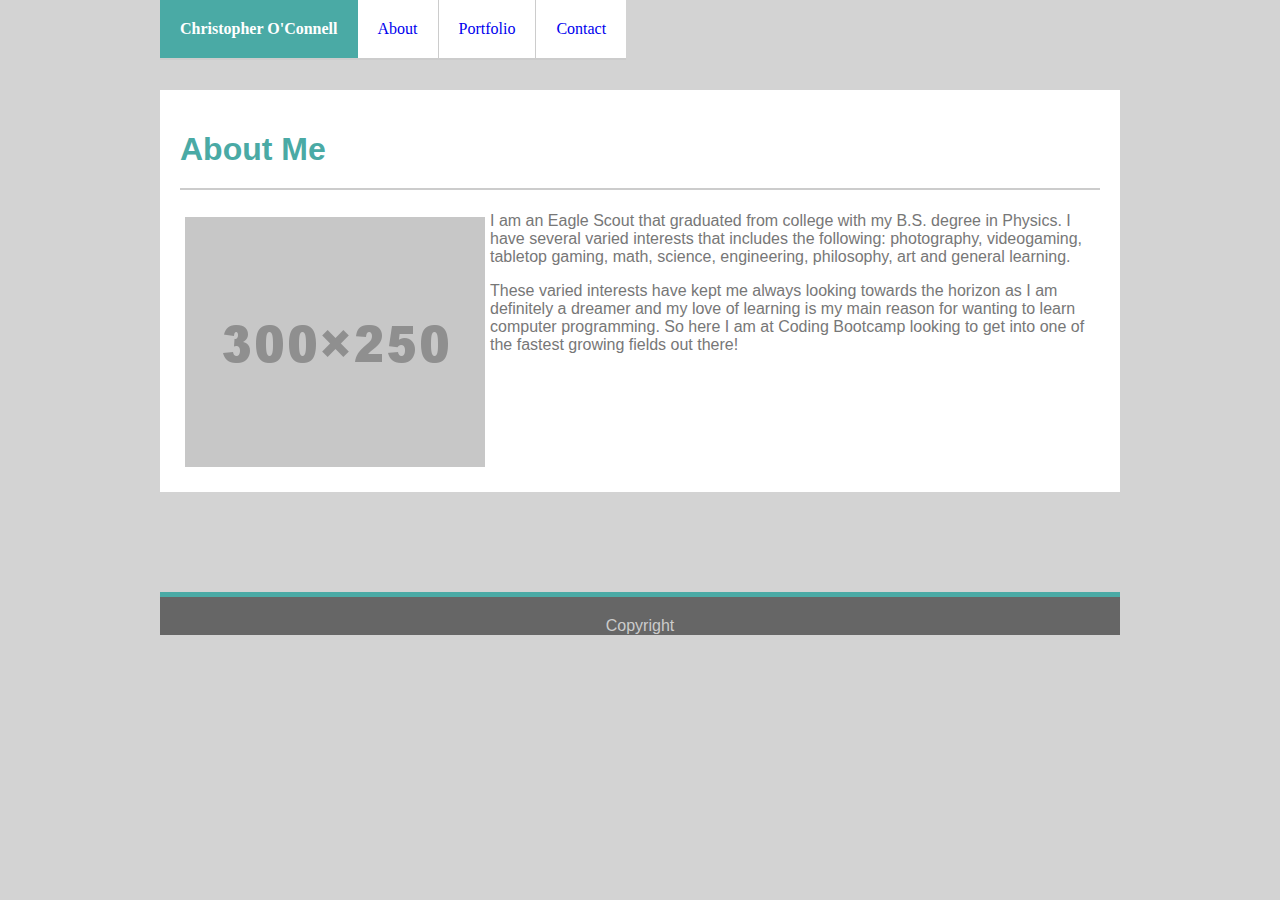
<file: index.html>
<!doctype html>
<html lang="en">

    <head>
        <meta charset="UTF-8">
        <title>My Portfolio</title>
        <link rel="stylesheet" type="text/css" href="assets/css/style.css">
    </head>

    <body>

        <header>
            
            <div id="name">Christopher O'Connell</div>

            <a href="index.html"><div>About</div></a>
            
            <a href="portfolio.html"><div id="middle">Portfolio</div></a>
            
            <a href="contact.html"><div>Contact</div></a>
            
        </header>

        <section class="clearfix">
            
            <h1>About Me</h1>

            <img src="assets/images/Placeholder-Image.png" alt="Christopher O'Connell">

            <p>I am an Eagle Scout that graduated from college with my B.S. degree in Physics. I have several varied interests that includes the following: photography, videogaming, tabletop gaming, math, science, engineering, philosophy, art and general learning.</p>

            <p>These varied interests have kept me always looking towards the horizon as I am definitely a dreamer and my love of learning is my main reason for wanting to learn computer programming. So here I am at Coding Bootcamp looking to get into one of the fastest growing fields out there!</p>

        </section>

        <footer>
            Copyright
        </footer>

    </body>

</html>
</file>
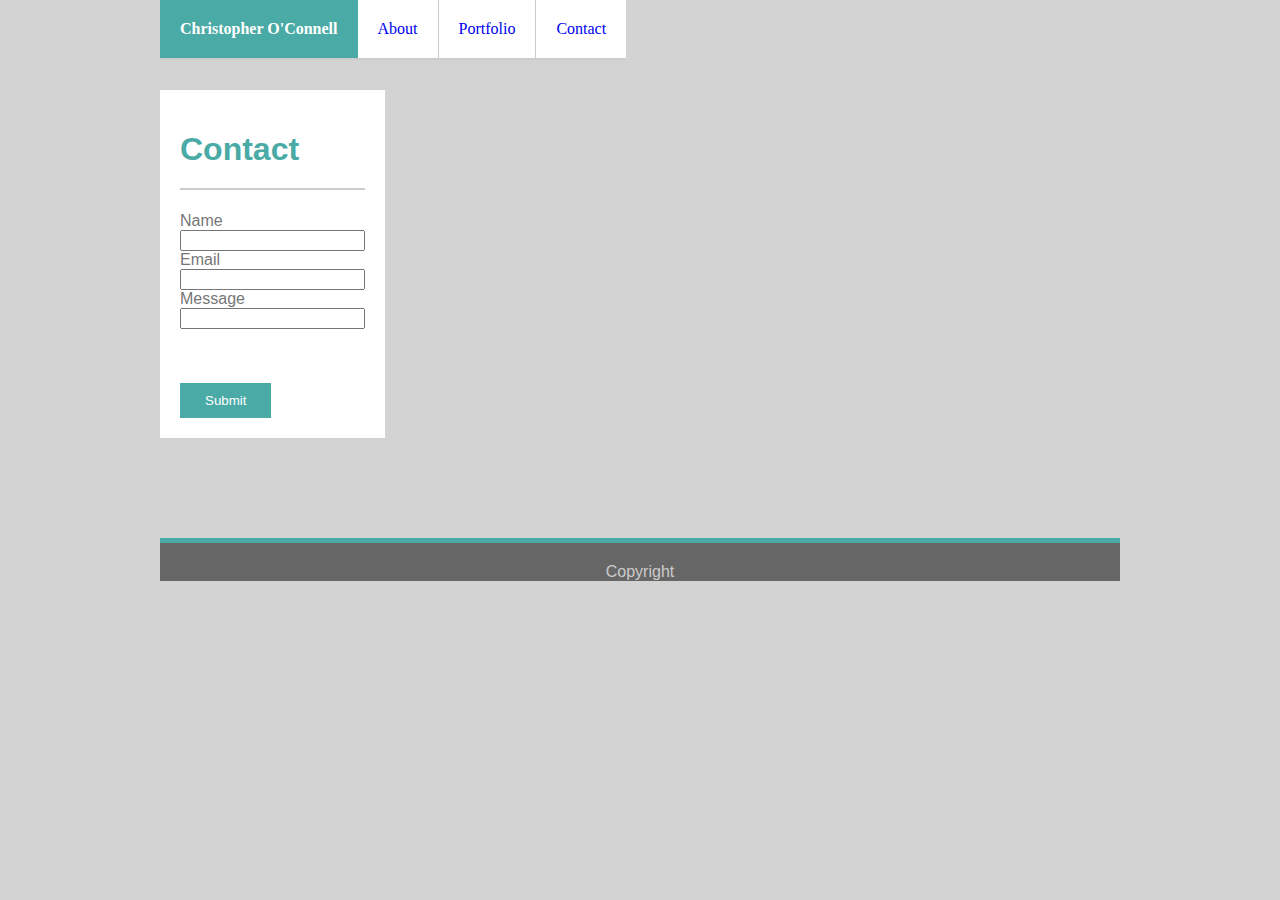
<file: contact.html>
<!doctype html>
<html lang="en">

    <head>
        <meta charset="UTF-8">
        <title>My Portfolio</title>
        <link rel="stylesheet" type="text/css" href="assets/css/style.css">
    </head>

    <body>

            <header>
            
                <div id="name">Christopher O'Connell</div>
        
                <a href="index.html"><div>About</div></a>
                    
                <a href="portfolio.html"><div id="middle">Portfolio</div></a>
                    
                <a href="contact.html"><div>Contact</div></a>
                    
            </header>

        <section class="clearfix">

            <h1>Contact</h1>

            <form>
                
                Name <br>
                <input type="text" name="John Smith"><br>

                Email <br>
                <input type="text" name="example@gmail.com"><br>

                Message <br>
                <input type="text"><br><br><br><br>

                <input id="submit" type="submit" value="Submit">

            </form>

        </section>

        <footer>
            Copyright
        </footer>

    </body>

</html>
</file>
<file: assets/css/style.css>
body {
    font-family: Arial, Helvetica, sans-serif;
    color: #777;
    background: lightgray;
    max-width: 960px;
    margin: 0 auto;
}

header {
    background: #fff;
    border-bottom: 2px solid #ccc;
    margin-bottom: 30px;
    font-family: Georgia, 'Times New Roman', Times, serif;
    float: left;
}

#name {
    font-weight: bold;
    background: #4aaaa5;
    color: white;
}

#middle {
    border-right: 1px solid #ccc;
    border-left: 1px solid #ccc;
}

h1 {
    border-bottom: 2px solid #ccc;
    padding-bottom: 20px;
    color: #4aaaa5;
}

img {
    padding: 5px;
    float: left;
}

div {
    padding: 20px;
    float: left;
}

div:hover {
    font-weight: bold;
    color: white;
    background: navy;
}

section {
    padding: 20px;
    background: #fff;
    border: #ddd;
}

#submit {
    border: #4aaaa5;
    padding: 10px 25px;
    background: #4aaaa5;
    color: white;
}

footer {
    background: #666;
    color: #ccc;
    border-top: 5px solid #4aaaa5;
    margin-top: 100px;
    padding: 20px 0 0 0;
    text-align: center;
}

.clearfix {
    content: "";
    clear: both;
    display: table;
}
</file>
